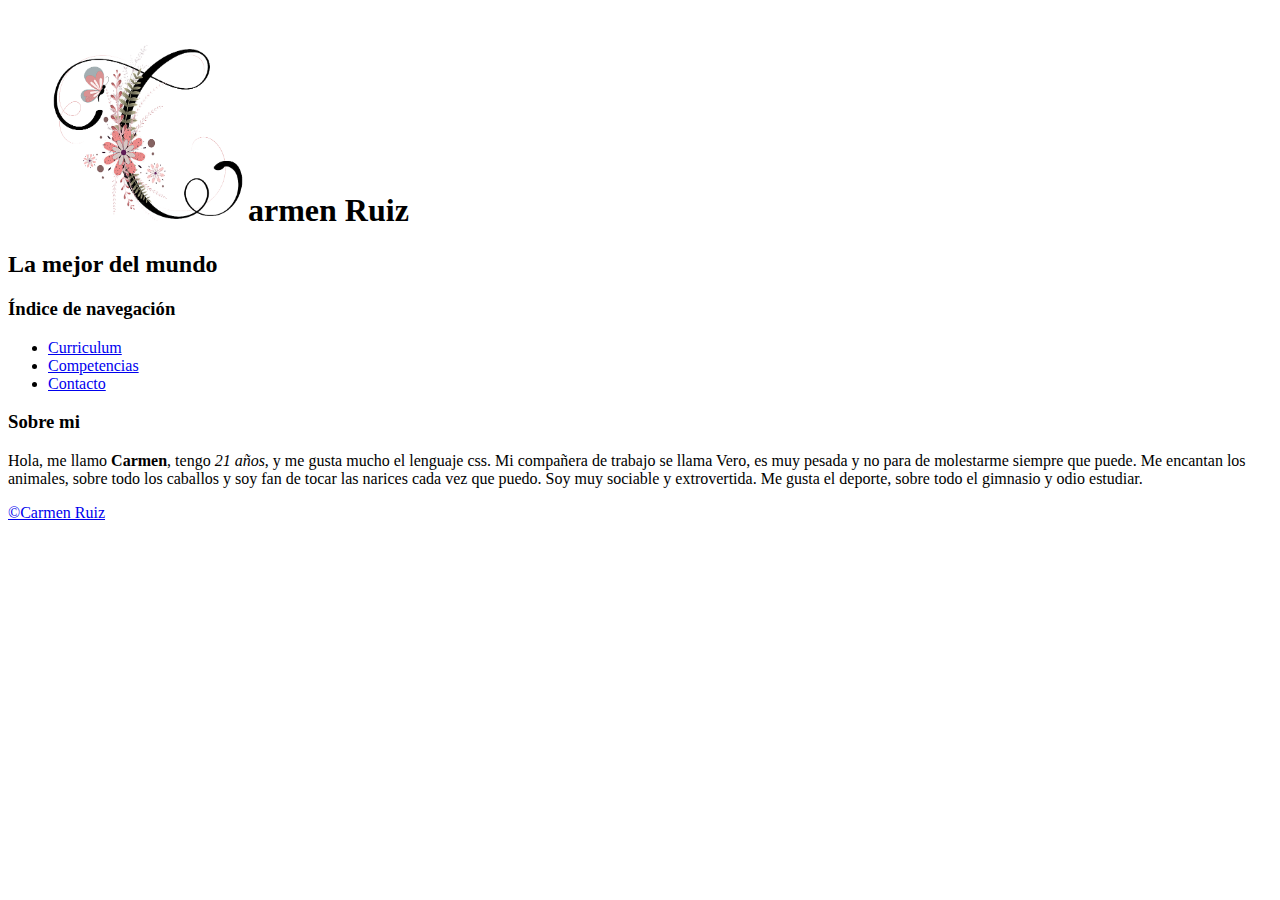
<file: index.html>
<!DOCTYPE html>
<html lang="es">
<head>
    <meta charset="UTF-8">
    <meta name="viewport" content="width=device-width, initial-scale=1.0">
    <title>Competencias</title>
</head>
<body>
    <div class="container">
        <header>
            <figure>
                <h1 id="titulo"><a href="index.html"><img src="imagenes/logotipo-c.png" alt="logotipo" width="200px" height="200px"></a>armen Ruiz</h1>
              </figure>
              <h2>La mejor del mundo</h2>
              
        </header>
        <mains>
            <h3>Índice de navegación</h3>
            <nav>
                <ul>
                  <li><a href="curriculum.html">Curriculum</a></li>
                  <li><a href="competencias.html">Competencias</a></li>
                  <li><a href="contacto.html">Contacto</a></li>
                </ul>
              </nav>
            <h3>Sobre mi</h3>
            <p>Hola, me llamo <strong>Carmen</strong>, tengo <em>21 años</em>, y me gusta mucho el lenguaje css. Mi compañera de trabajo se llama Vero, es muy pesada y no para de molestarme siempre que puede. Me encantan los animales, sobre todo los caballos y soy fan de tocar las narices cada vez que puedo. Soy muy sociable y extrovertida. Me gusta el deporte, sobre todo el gimnasio y odio estudiar. </p>
        </mains>
        <footer>
            <p><a href="#titulo">&copy;Carmen Ruiz</a></p>
        </footer>
    </div>
</body>
</html>
</file>
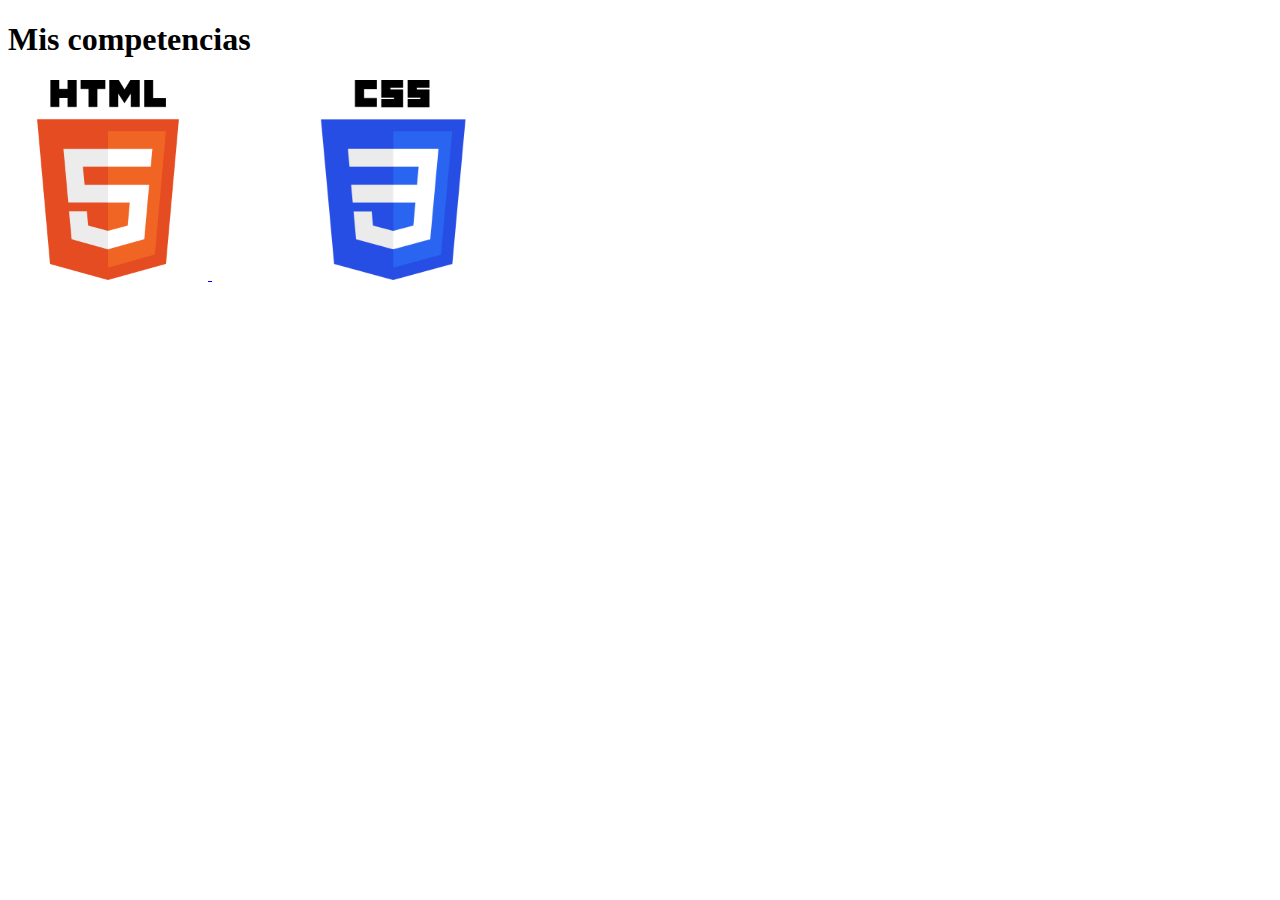
<file: competencias.html>
<!DOCTYPE html>
<html lang="es">
<head>
    <meta charset="UTF-8">
    <meta name="viewport" content="width=device-width, initial-scale=1.0">
    <title>Carmen Ruiz</title>
</head>
<body>
    <div class="container">
        <header>
            <h1>Mis competencias</h1>
            <a title="html" href="https://es.wikipedia.org/wiki/HTML">
                <img src="imagenes/html-logo.png" alt="html" style="width:200px;height:200px;">
            </a>
            <a title="CSS" href="https://es.wikipedia.org/wiki/CSS">
                <img src="imagenes/CSS-logo.png" alt="css" style="width:360px;height:200px;">
            </a>
            <br>
            <iframe width="560" height="315" src="https://www.youtube.com/embed/XqFR2lqBYPs" frameborder="0" allowfullscreen></iframe>
        </header>
        <mains></mains>
        <footer></footer>
    </div>
</body>
</html>
</file>
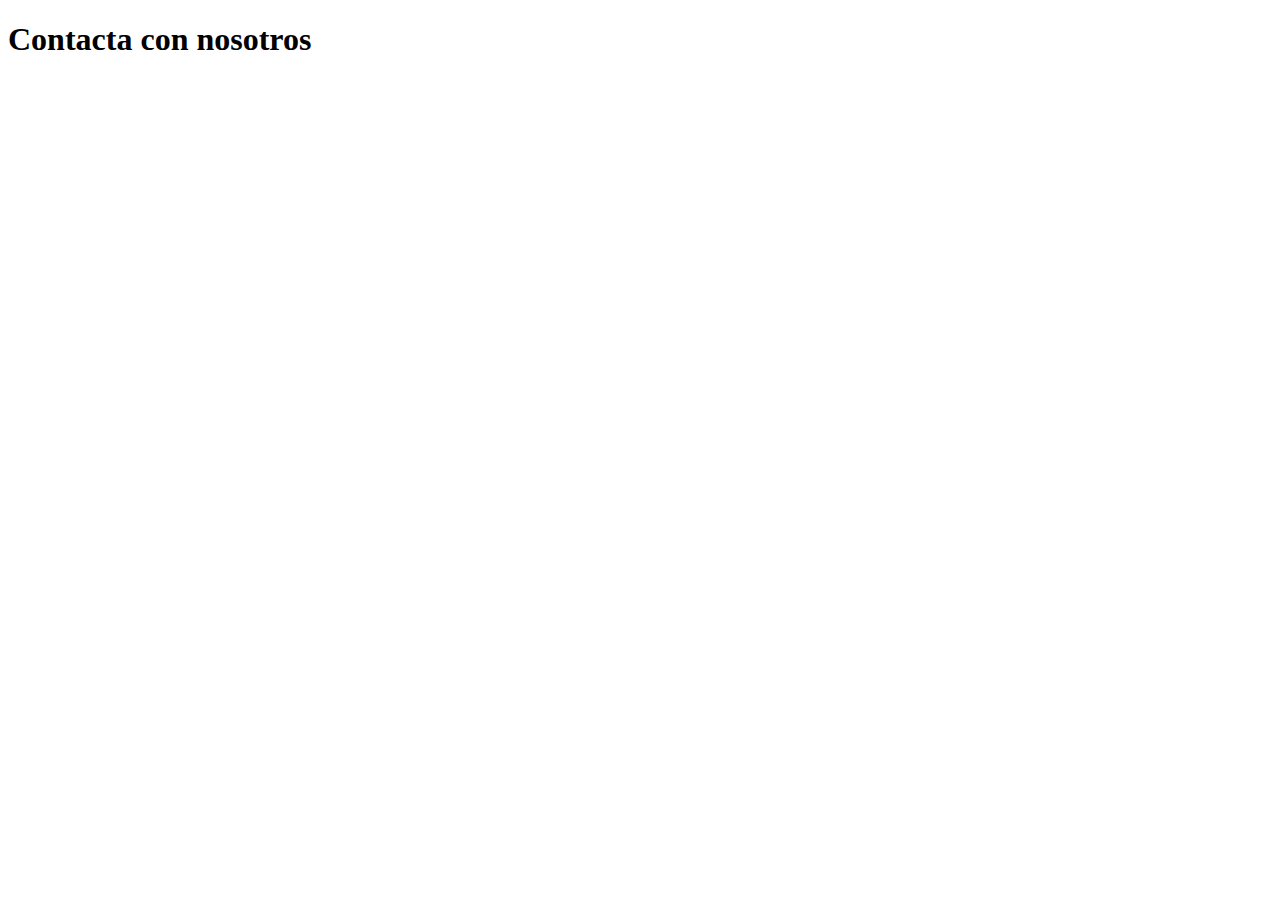
<file: contacto.html>
<!DOCTYPE html>
<html lang="es">
<head>
    <meta charset="UTF-8">
    <meta name="viewport" content="width=device-width, initial-scale=1.0">
    <title>Contacto</title>
</head>
<body>
    <div class="container">
        <header>
            <h1>Contacta con nosotros</h1>
        </header>
        <mains></mains>
        <footer></footer>
    </div>
</body>
</html>
</file>
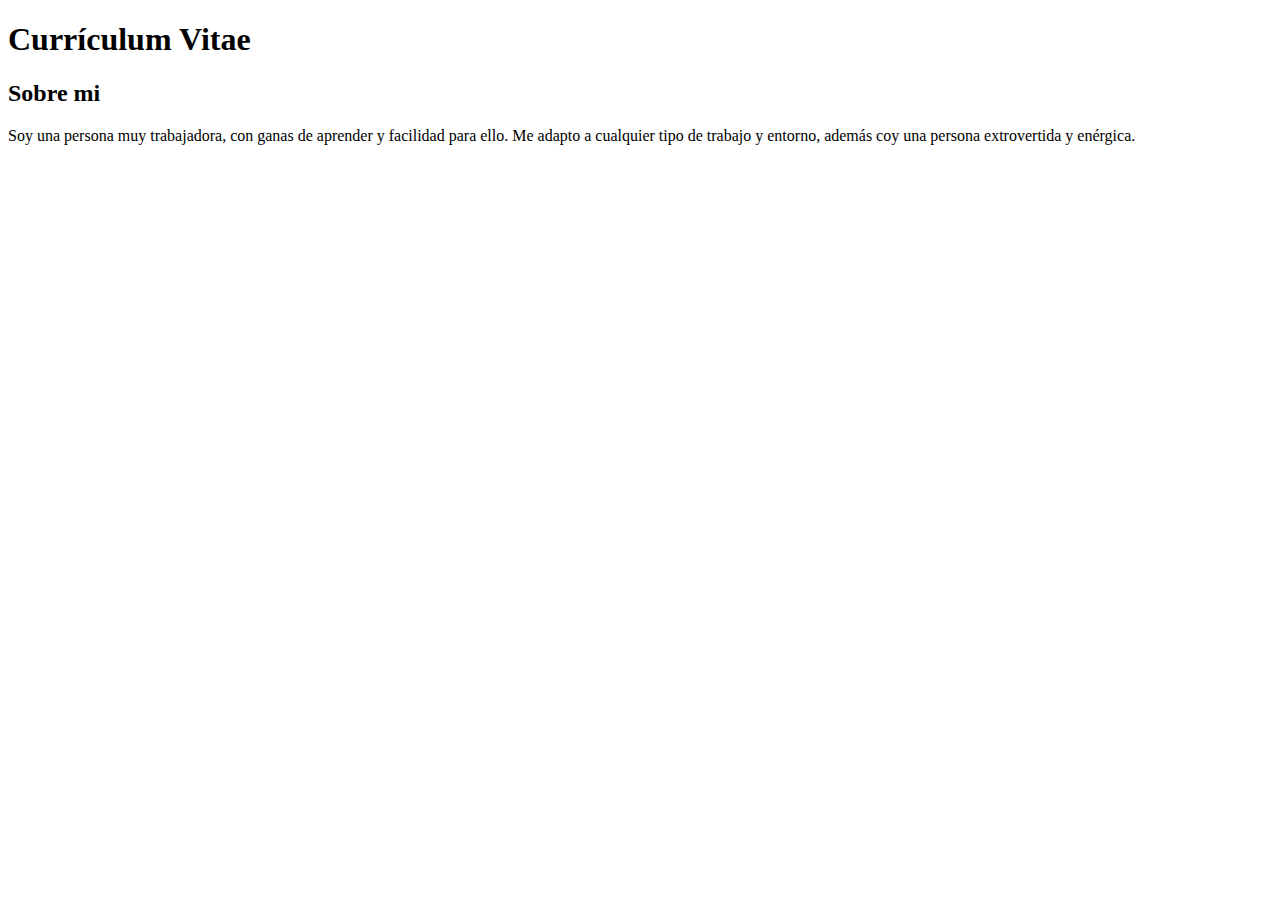
<file: curriculum.html>
<!DOCTYPE html>
<html lang="es">
<head>
    <meta charset="UTF-8">
    <meta name="viewport" content="width=device-width, initial-scale=1.0">
    <title>Currículum</title>
</head>
<body>
    <div class="container">
        <header>
            <h1>Currículum Vitae</h1>
        </header>
        <mains>
            <h2>Sobre mi</h2>
            <p>Soy una persona muy trabajadora, con ganas de aprender y facilidad para ello. Me adapto a cualquier tipo de trabajo y entorno, además coy una persona extrovertida y enérgica.</p>
        </mains>
        <footer></footer>
    </div>
</body>
</html>
</file>
